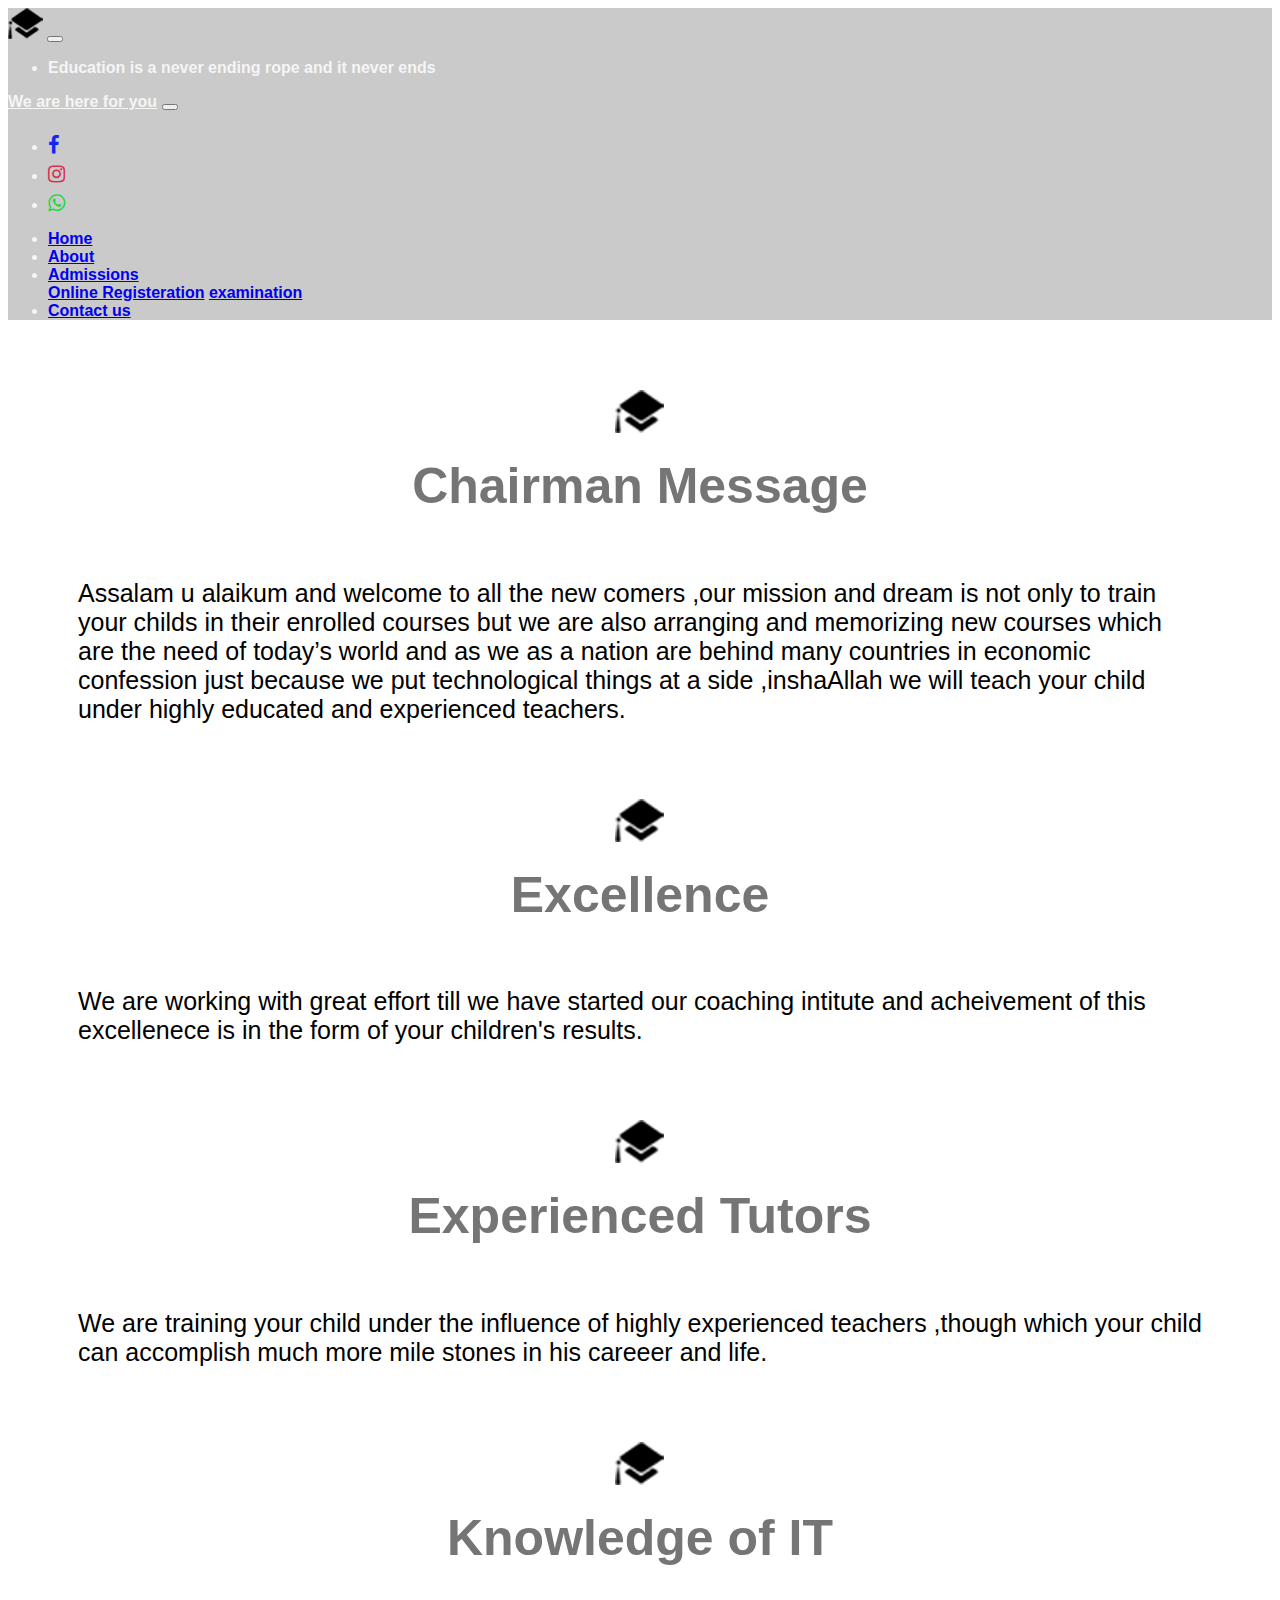
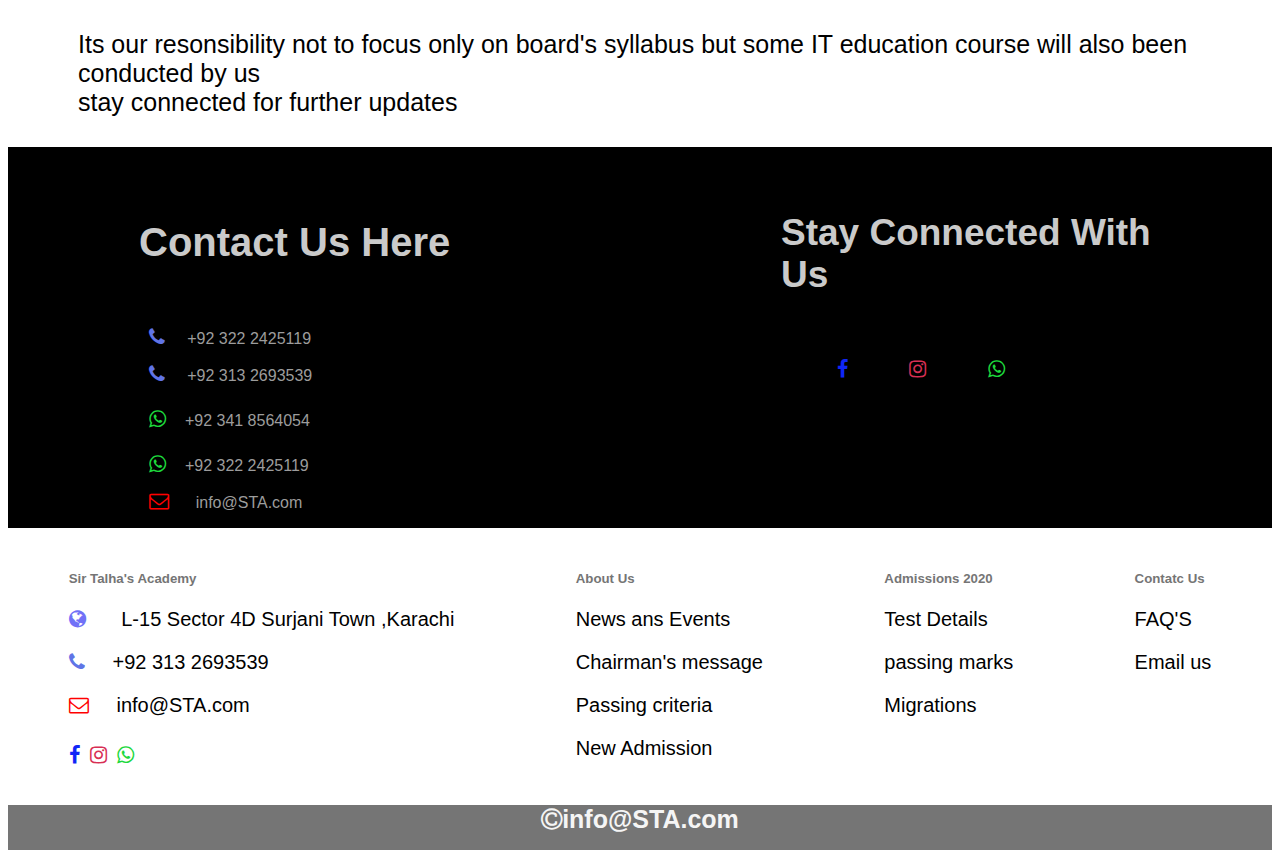
<file: about.html>
<!DOCTYPE html>
<html lang="en">

<head>
    <meta charset="UTF-8">
    <meta name="viewport" content="width=device-width, initial-scale=1.0">
    <title>STA|About</title>
    <link rel="stylesheet" href="https://cdnjs.cloudflare.com/ajax/libs/font-awesome/4.7.0/css/font-awesome.min.css">
    <link rel="stylesheet" href="style.css">
    <link rel="stylesheet" href="style(2).css">
    <link rel="stylesheet" href="https://stackpath.bootstrapcdn.com/bootstrap/4.5.0/css/bootstrap.min.css"
        integrity="sha384-9aIt2nRpC12Uk9gS9baDl411NQApFmC26EwAOH8WgZl5MYYxFfc+NcPb1dKGj7Sk" crossorigin="anonymous">
</head>

<body>
    <script src="https://code.jquery.com/jquery-3.5.1.slim.min.js"
        integrity="sha384-DfXdz2htPH0lsSSs5nCTpuj/zy4C+OGpamoFVy38MVBnE+IbbVYUew+OrCXaRkfj"
        crossorigin="anonymous"></script>
    <script src="https://cdn.jsdelivr.net/npm/popper.js@1.16.0/dist/umd/popper.min.js"
        integrity="sha384-Q6E9RHvbIyZFJoft+2mJbHaEWldlvI9IOYy5n3zV9zzTtmI3UksdQRVvoxMfooAo"
        crossorigin="anonymous"></script>
    <script src="https://stackpath.bootstrapcdn.com/bootstrap/4.5.0/js/bootstrap.min.js"
        integrity="sha384-OgVRvuATP1z7JjHLkuOU7Xw704+h835Lr+6QL9UvYjZE3Ipu6Tp75j7Bh/kR0JKI"
        crossorigin="anonymous"></script>




















    <nav class="navbar navbar-expand-lg navbar-light bg-grey">
        <a class="navbar-brand" href="#"> <img src="images.png" alt="logo"></a>
        <button class="navbar-toggler" type="button" data-toggle="collapse" data-target="#navbarText"
            aria-controls="navbarText" aria-expanded="false" aria-label="Toggle navigation">
            <span class="navbar-toggler-icon"></span>
        </button>
        <div class="collapse navbar-collapse" id="navbarText">
            <ul class="navbar-nav mr-auto">
                <li>Education is a never ending rope and it never ends</li>
            </ul>





            <nav class="navbar navbar-expand-lg navbar-light bg-grey" style="margin-right: 90px
          ;">
                <a class="navbar-brand" href="#">We are here for you</a>
                <button class="navbar-toggler" type="button" data-toggle="collapse" data-target="#navbarNav"
                    aria-controls="navbarNav" aria-expanded="false" aria-label="Toggle navigation">
                    <span class="navbar-toggler-icon"></span>
                </button>
                <div class="collapse navbar-collapse" id="navbarNav">
                    <ul class="navbar-nav">
                        <li class="nav-item active">
                            <a class="nav-link" href="https://www.facebook.com/Sir-Talhas-Academy-2133853920185322/"> <i class=" fa fa-facebook"></i><span
                                    class="sr-only">(current)</span></a>
                        </li>
                        <li class="nav-item">
                            <a class="nav-link" href="#"><i class="fa fa-instagram"> </i></a>
                        </li>
                        <li class="nav-item">
                            <a class="nav-link" href="https://chat.whatsapp.com/KaOxFSW3rCA5M2mNhsPLvB"><i class="fa fa-whatsapp"></i></a>
                        </li>

                    </ul>
                </div>
            </nav>
            <span class="navbar-text">
                <ul class="navbar-nav mr-auto">
                    <li class="nav-item ">
                        <a class="nav-link" href="index.html">Home </a>
                    </li>
                    <li class="nav-item active">
                        <a class="nav-link" href="about.html">About <span class="sr-only">(current)</span></a>
                    </li>
                         
          <li class="nav-item dropdown">
            <a class="nav-link dropdown-toggle" href="#" id="navbarDropdownMenuLink" role="button" data-toggle="dropdown" aria-haspopup="true" aria-expanded="false">
              Admissions
            </a>
            <div class="dropdown-menu" aria-labelledby="navbarDropdownMenuLink">
              <a class="dropdown-item" href="Regis.html">Online Registeration</a>
              <a class="dropdown-item" href="examination.html">examination</a>
              
            </div>
          </li>
                    <li class="nav-item">
                        <a class="nav-link" href="contact.html">Contact us</a>
                    </li>
                  
                </ul>
            </span>
        </div>
    </nav>



    <div class="about-div">
        <img src="images2.png" class="img-fluid" alt="Responsive image">
        <h1>Chairman Message</h1>
    </div>
    <div class="about-div-1">
        <p>Assalam u alaikum and welcome to all the new comers ,our mission and dream is not only to train your childs in their enrolled courses but we are also arranging and memorizing new courses which are the need of today’s world and as we as a nation are behind many countries in economic confession just because we put technological things at a side ,inshaAllah we will teach your child under highly educated and experienced teachers.</p>
    </div>


    <div class="about-div">
        <img src="images2.png" class="img-fluid" alt="Responsive image">
        <h1>Excellence</h1>
    </div>
    <div class="about-div-1">
        <p>We are working with great effort till we have started our coaching intitute and acheivement of this excellenece is in the form of your children's results.</p>
    </div>


    <div class="about-div">
        <img src="images2.png" class="img-fluid" alt="Responsive image">
        <h1>Experienced Tutors</h1>
    </div>
    <div class="about-div-1">
        <p>We are training your child under the influence of highly experienced teachers ,though which your child can accomplish much more mile stones in his careeer and life.</p>
    </div>



    <div class="about-div">
        <img src="images2.png" class="img-fluid" alt="Responsive image">
        <h1>Knowledge of IT</h1>
    </div>
    <div class="about-div-1">
        <p>Its our resonsibility not to focus only on board's syllabus but some IT education course will also been conducted by us<br> stay connected for further updates</p>
    </div>











        





















    <div class="container-fluid">

        <div class="connn">
            <h2>Contact Us Here</h2>
            <div class="last_div">
                <p> <i class="fa fa-phone"></i> &nbsp;&nbsp;&nbsp; +92 322 2425119</p>
                <p> <i class="fa fa-phone"></i> &nbsp;&nbsp;&nbsp; +92 313 2693539</p>
                <p> <i class="fa fa-whatsapp"></i> &nbsp;+92 341 8564054</p>
                <p> <i class="fa fa-whatsapp"></i> &nbsp;+92 322 2425119</p>
                <p> <i class="fa fa-envelope-o"></i> &nbsp;&nbsp;&nbsp;&nbsp; info@STA.com</p>

            </div>

        </div>




        <div class="connect">
            <h1>Stay Connected With Us</h1>
            <div class="blio">
                <a href="https://www.facebook.com/Sir-Talhas-Academy-2133853920185322/"> <i class=" fa fa-facebook"></i></a>
                <a href=""><i class="fa fa-instagram"></i></a>
                <a href="https://chat.whatsapp.com/KaOxFSW3rCA5M2mNhsPLvB"><i class="fa fa-whatsapp"></i></a>
            </div>
        </div>

    </div>






















    <div class="barradiv">







        <div class="chota-div-1">
            <div class="chota-div-a">
                <h5>Sir Talha's Academy</h5>
                <p class="p1"><i class="fa fa-globe"> &nbsp;&nbsp;&nbsp;&nbsp;&nbsp;</i> L-15 Sector 4D Surjani Town ,Karachi</p>
                <p class="p2"> <i class="fa fa-phone"></i> &nbsp;&nbsp;&nbsp; +92 313 2693539</p>

                <p class="p3"> <i class="fa fa-envelope-o"></i> &nbsp;&nbsp;&nbsp; info@STA.com</p>
            </div>
            <div class="chota-div-b
            ">
                <a href="https://www.facebook.com/Sir-Talhas-Academy-2133853920185322/"> <i class=" fa fa-facebook"></i></a>
                <a href=""><i class="fa fa-instagram"></i></a>
                <a href="https://chat.whatsapp.com/KaOxFSW3rCA5M2mNhsPLvB"><i class="fa fa-whatsapp"></i></a>
              </div>
        </div>





        <div class="chota-div-2">
            <h5>About Us</h5>
            <p class="p1">News ans Events</p>
            <p>Chairman's message</p>
            <p>Passing criteria</p>
            <p>New Admission</p>
        </div>







        <div class="chota-div-3">
            <h5>Admissions 2020</h5>
            <p class="p1">Test Details</p>
            <p>passing marks</p>
            <p>Migrations</p>
        </div>






        <div class="chota-div-4">
            <h5>Contatc Us</h5>
            <p class="p1">FAQ'S</p>
            <p>Email us</p>

        </div>




    </div>






























    <div class="footer">
        <div class="inside">
            <p> <i class="fa fa-copyright"></i>info@STA.com</p>
        </div>
    </div>








</body>

</html>
</file>
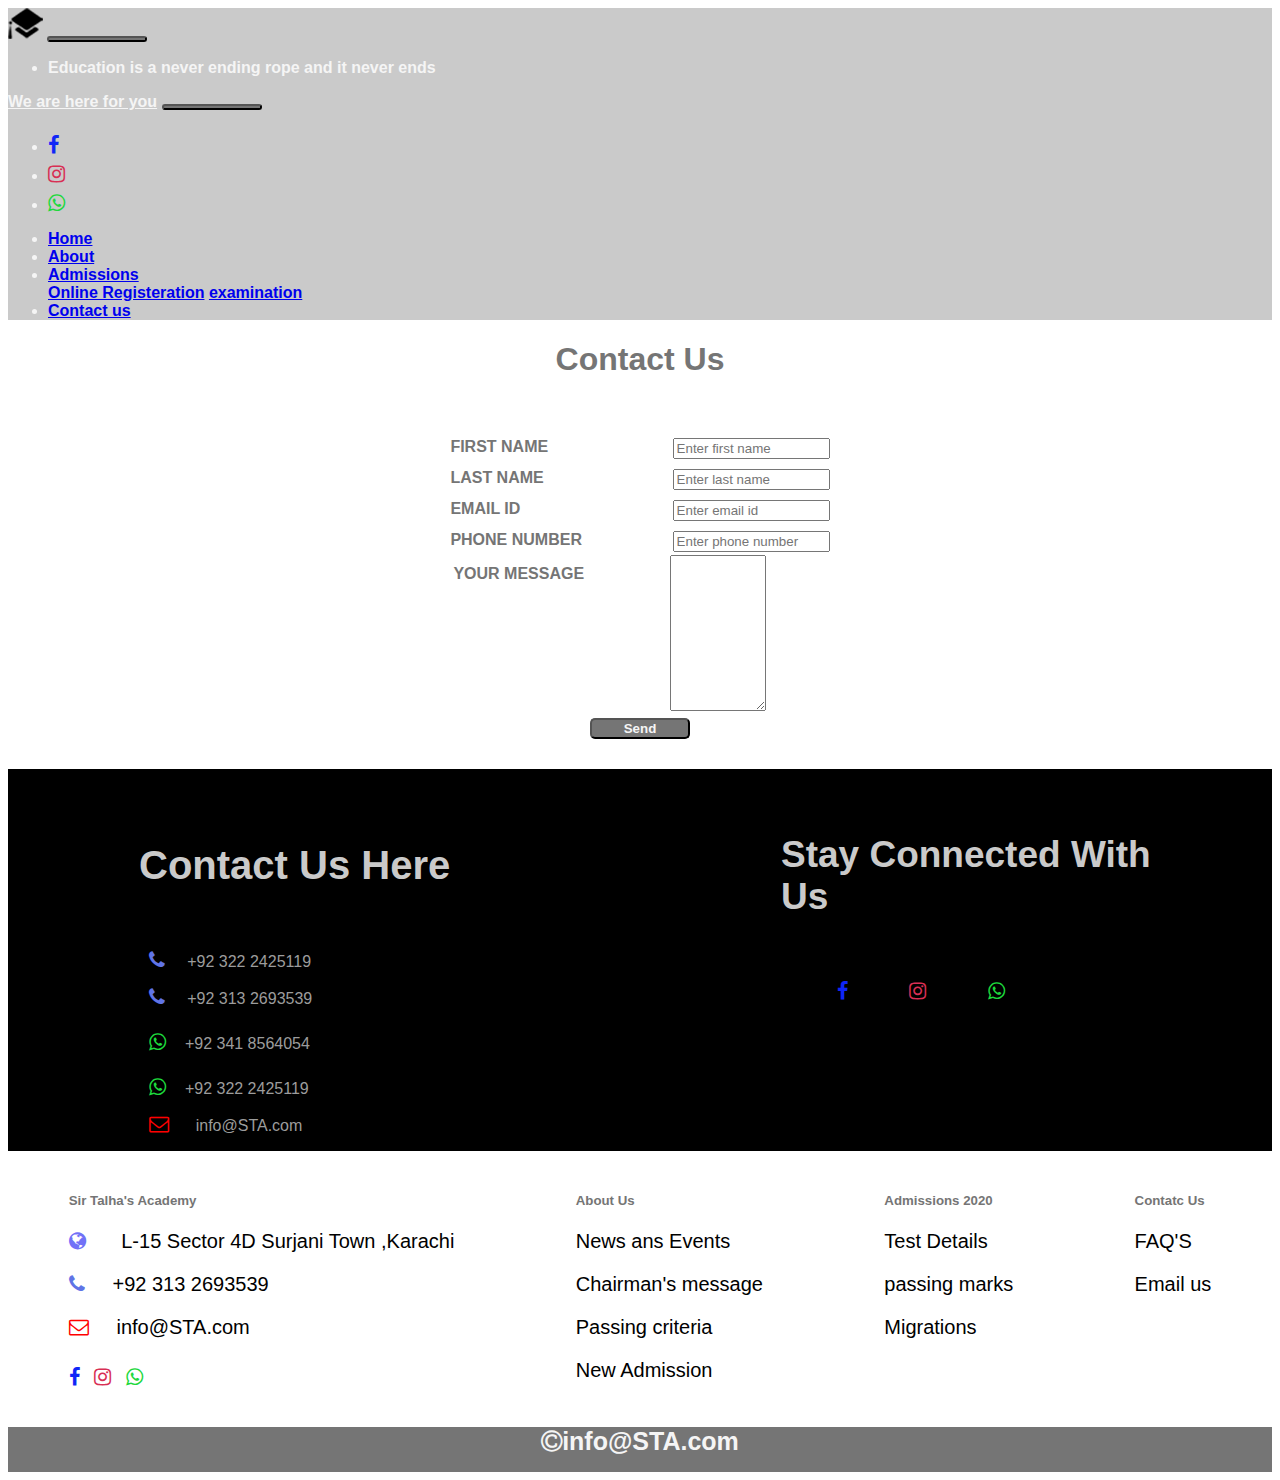
<file: contact.html>
<!DOCTYPE html>
<html lang="en">

<head>
    <meta charset="UTF-8">
    <meta name="viewport" content="width=device-width, initial-scale=1.0">
    <title>STA|Contact us</title>
    <link rel="stylesheet" href="https://cdnjs.cloudflare.com/ajax/libs/font-awesome/4.7.0/css/font-awesome.min.css">
    <link rel="stylesheet" href="style.css">
    <link rel="stylesheet" href="style(2).css">
    <link rel="stylesheet" href="style(4).css">
    <link rel="stylesheet" href="https://stackpath.bootstrapcdn.com/bootstrap/4.5.0/css/bootstrap.min.css"
        integrity="sha384-9aIt2nRpC12Uk9gS9baDl411NQApFmC26EwAOH8WgZl5MYYxFfc+NcPb1dKGj7Sk" crossorigin="anonymous">
</head>

<body>

    <script src="https://code.jquery.com/jquery-3.5.1.slim.min.js"
        integrity="sha384-DfXdz2htPH0lsSSs5nCTpuj/zy4C+OGpamoFVy38MVBnE+IbbVYUew+OrCXaRkfj"
        crossorigin="anonymous"></script>
    <script src="https://cdn.jsdelivr.net/npm/popper.js@1.16.0/dist/umd/popper.min.js"
        integrity="sha384-Q6E9RHvbIyZFJoft+2mJbHaEWldlvI9IOYy5n3zV9zzTtmI3UksdQRVvoxMfooAo"
        crossorigin="anonymous"></script>
    <script src="https://stackpath.bootstrapcdn.com/bootstrap/4.5.0/js/bootstrap.min.js"
        integrity="sha384-OgVRvuATP1z7JjHLkuOU7Xw704+h835Lr+6QL9UvYjZE3Ipu6Tp75j7Bh/kR0JKI"
        crossorigin="anonymous"></script>




















    <nav class="navbar navbar-expand-lg navbar-light bg-grey">
        <a class="navbar-brand" href="#"> <img src="images.png" alt="logo"></a>
        <button class="navbar-toggler" type="button" data-toggle="collapse" data-target="#navbarText"
            aria-controls="navbarText" aria-expanded="false" aria-label="Toggle navigation">
            <span class="navbar-toggler-icon"></span>
        </button>
        <div class="collapse navbar-collapse" id="navbarText">
            <ul class="navbar-nav mr-auto">
                <li>Education is a never ending rope and it never ends</li>
            </ul>





            <nav class="navbar navbar-expand-lg navbar-light bg-grey" style="margin-right: 90px
      ;">
                <a class="navbar-brand" href="#">We are here for you</a>
                <button class="navbar-toggler" type="button" data-toggle="collapse" data-target="#navbarNav"
                    aria-controls="navbarNav" aria-expanded="false" aria-label="Toggle navigation">
                    <span class="navbar-toggler-icon"></span>
                </button>
                <div class="collapse navbar-collapse" id="navbarNav">
                    <ul class="navbar-nav">
                        <li class="nav-item active">
                            <a class="nav-link" href="https://www.facebook.com/Sir-Talhas-Academy-2133853920185322/"> <i class=" fa fa-facebook"></i><span
                                    class="sr-only">(current)</span></a>
                        </li>
                        <li class="nav-item">
                            <a class="nav-link" href="#"><i class="fa fa-instagram"> </i></a>
                        </li>
                        <li class="nav-item">
                            <a class="nav-link" href="https://chat.whatsapp.com/KaOxFSW3rCA5M2mNhsPLvB"><i class="fa fa-whatsapp"></i></a>
                        </li>

                    </ul>
                </div>
            </nav>
            <span class="navbar-text">
                <ul class="navbar-nav mr-auto">
                    <li class="nav-item ">
                        <a class="nav-link" href="index.html">Home </a>
                    </li>
                    <li class="nav-item active">
                        <a class="nav-link" href="about.html">About <span class="sr-only">(current)</span></a>
                    </li>

                    <li class="nav-item dropdown">
                        <a class="nav-link dropdown-toggle" href="#" id="navbarDropdownMenuLink" role="button"
                            data-toggle="dropdown" aria-haspopup="true" aria-expanded="false">
                            Admissions
                        </a>
                        <div class="dropdown-menu" aria-labelledby="navbarDropdownMenuLink">
                            <a class="dropdown-item" href="Regis.html">Online Registeration</a>
                            <a class="dropdown-item" href="examination.html">examination</a>

                        </div>
                    </li>
                    <li class="nav-item">
                        <a class="nav-link" href="#">Contact us</a>
                    </li>

                </ul>
            </span>
        </div>
    </nav>

    <h1 class="fdsa">Contact us</h1>
    <form action="#" class="div-3rd">
        
            <label for="First name">FIRST NAME<input class="i1" placeholder="Enter first name" required type="text" name="first name" id="First name"></label>


            <label for="Last name">LAST NAME
                <input type="text" name="last name" class="i2" required placeholder="Enter last name" id="Last name"></label>



            <label for="email">EMAIL ID
                <input placeholder="Enter email id" class="i3" type="email" required name="first name" id="First name"></label>

            <label for="phone no">PHONE NUMBER

                <input required placeholder="Enter phone number" class="i4" type="number" maxlength="11" required name="first name"
                    id="First name"> </label>





           

                    <table>
                        <tr>
                            <td  valign="top">
                            <label  for="Address">YOUR MESSAGE
                            </label>
                            </td>
                
                            <td><textarea  name="message"   id="message" cols="10" rows="10" required>
                
                        </textarea> 
                        </td>
                        </tr>
                    </table>
                    <button type="submit" formaction="#">Send</button>


        



    </form>
    <div class="container-fluid">

        <div class="connn">
            <h2>Contact Us Here</h2>
            <div class="last_div">
                <p> <i class="fa fa-phone"></i> &nbsp;&nbsp;&nbsp; +92 322 2425119</p>
                <p> <i class="fa fa-phone"></i> &nbsp;&nbsp;&nbsp; +92 313 2693539</p>
                <p> <i class="fa fa-whatsapp"></i> &nbsp;+92 341 8564054</p>
                <p> <i class="fa fa-whatsapp"></i> &nbsp;+92 322 2425119</p>
                <p> <i class="fa fa-envelope-o"></i> &nbsp;&nbsp;&nbsp;&nbsp; info@STA.com</p>

            </div>

        </div>




        <div class="connect">
            <h1>Stay Connected With Us</h1>
            <div class="blio">
                <a href="https://www.facebook.com/Sir-Talhas-Academy-2133853920185322/"> <i class=" fa fa-facebook"></i></a>
                <a href=""><i class="fa fa-instagram"></i></a>
                <a href="https://chat.whatsapp.com/KaOxFSW3rCA5M2mNhsPLvB"><i class="fa fa-whatsapp"></i></a>
            </div>
        </div>

    </div>






















    <div class="barradiv">







        <div class="chota-div-1">
            <div class="chota-div-a">
                <h5>Sir Talha's Academy</h5>
                <p class="p1"><i class="fa fa-globe"> &nbsp;&nbsp;&nbsp;&nbsp;&nbsp;</i> L-15 Sector 4D Surjani Town ,Karachi</p>
                <p class="p2"> <i class="fa fa-phone"></i> &nbsp;&nbsp;&nbsp; +92 313 2693539</p>

                <p class="p3"> <i class="fa fa-envelope-o"></i> &nbsp;&nbsp;&nbsp; info@STA.com</p>
            </div>
            <div class="chota-div-b36-+*9*9*9*9*9
            ">
                <a href="https://www.facebook.com/Sir-Talhas-Academy-2133853920185322/"> <i class=" fa fa-facebook"></i></a>
                <a href=""><i class="fa fa-instagram"></i></a>
                <a href="https://chat.whatsapp.com/KaOxFSW3rCA5M2mNhsPLvB"><i class="fa fa-whatsapp"></i></a>
              </div>
        </div>





        <div class="chota-div-2">
            <h5>About Us</h5>
            <p class="p1">News ans Events</p>
            <p>Chairman's message</p>
            <p>Passing criteria</p>
            <p>New Admission</p>
        </div>







        <div class="chota-div-3">
            <h5>Admissions 2020</h5>
            <p class="p1">Test Details</p>
            <p>passing marks</p>
            <p>Migrations</p>
        </div>






        <div class="chota-div-4">
            <h5>Contatc Us</h5>
            <p class="p1">FAQ'S</p>
            <p>Email us</p>

        </div>




    </div>






























    <div class="footer">
        <div class="inside">
            <p> <i class="fa fa-copyright"></i>info@STA.com</p>
        </div>
    </div>



</body>

</html>
</file>
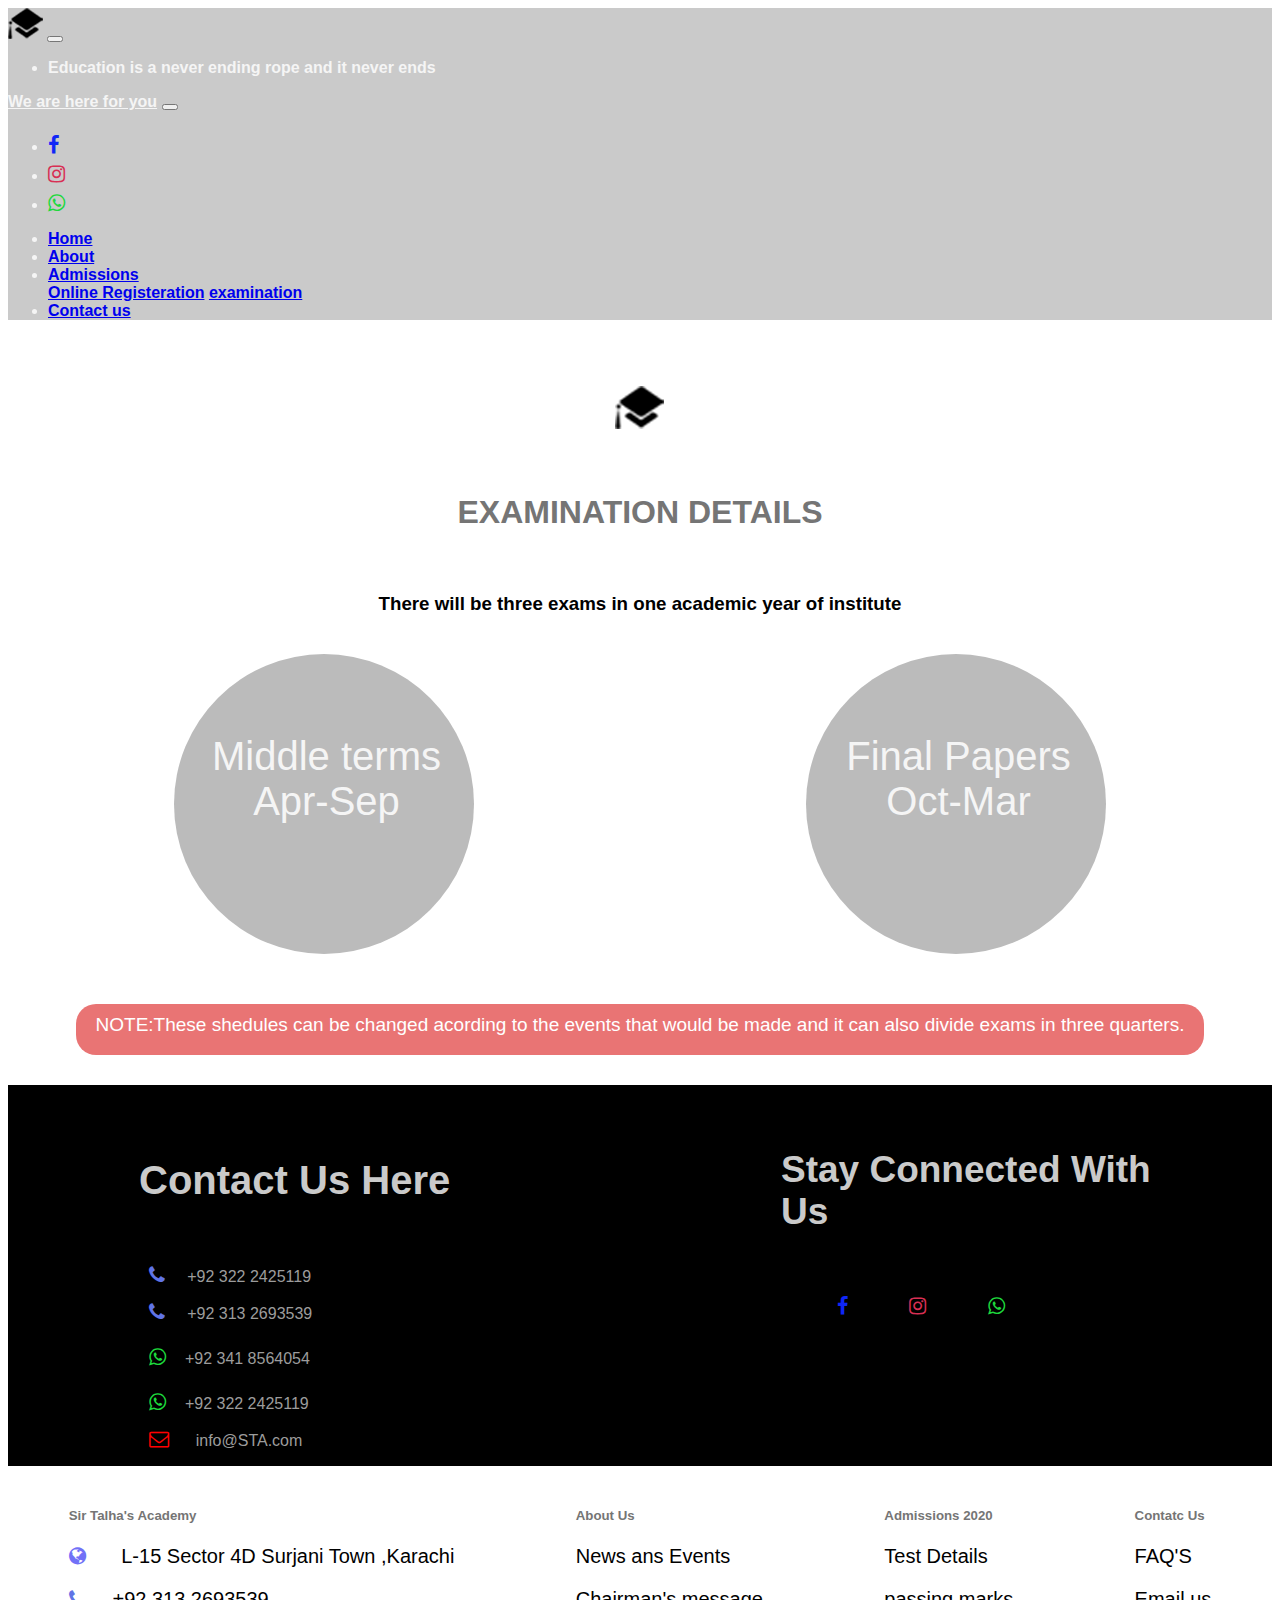
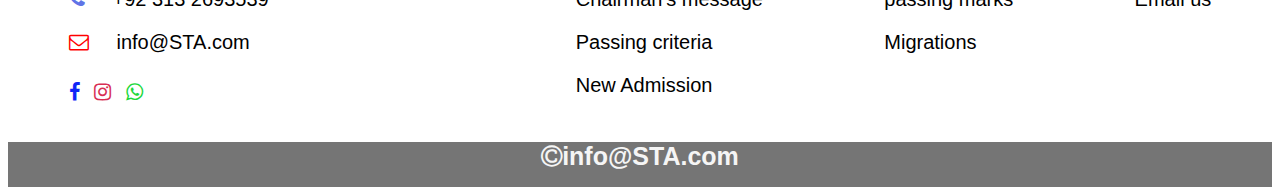
<file: examination.html>
<!DOCTYPE html>
<html lang="en">

<head>
  <meta charset="UTF-8">
  <meta name="viewport" content="width=device-width, initial-scale=1.0">
  <title>STA|Examination-Details</title>
  <link rel="stylesheet" href="https://cdnjs.cloudflare.com/ajax/libs/font-awesome/4.7.0/css/font-awesome.min.css">
  <link rel="stylesheet" href="style.css">
  <link rel="stylesheet" href="style(2).css">
  <link rel="stylesheet" href="style(3).css">
  <link rel="stylesheet" href="https://stackpath.bootstrapcdn.com/bootstrap/4.5.0/css/bootstrap.min.css"
    integrity="sha384-9aIt2nRpC12Uk9gS9baDl411NQApFmC26EwAOH8WgZl5MYYxFfc+NcPb1dKGj7Sk" crossorigin="anonymous">
</head>

<body>
  <script src="https://code.jquery.com/jquery-3.5.1.slim.min.js"
    integrity="sha384-DfXdz2htPH0lsSSs5nCTpuj/zy4C+OGpamoFVy38MVBnE+IbbVYUew+OrCXaRkfj"
    crossorigin="anonymous"></script>
  <script src="https://cdn.jsdelivr.net/npm/popper.js@1.16.0/dist/umd/popper.min.js"
    integrity="sha384-Q6E9RHvbIyZFJoft+2mJbHaEWldlvI9IOYy5n3zV9zzTtmI3UksdQRVvoxMfooAo"
    crossorigin="anonymous"></script>
  <script src="https://stackpath.bootstrapcdn.com/bootstrap/4.5.0/js/bootstrap.min.js"
    integrity="sha384-OgVRvuATP1z7JjHLkuOU7Xw704+h835Lr+6QL9UvYjZE3Ipu6Tp75j7Bh/kR0JKI"
    crossorigin="anonymous"></script>




  <nav class="navbar navbar-expand-lg navbar-light bg-grey">
    <a class="navbar-brand" href="#"> <img src="images.png" alt="logo"></a>
    <button class="navbar-toggler" type="button" data-toggle="collapse" data-target="#navbarText"
      aria-controls="navbarText" aria-expanded="false" aria-label="Toggle navigation">
      <span class="navbar-toggler-icon"></span>
    </button>
    <div class="collapse navbar-collapse" id="navbarText">
      <ul class="navbar-nav mr-auto ">
        <li>Education is a never ending rope and it never ends</li>
      </ul>





      <nav class="navbar navbar-expand-lg navbar-light bg-grey" style="margin-right: 90px
          ;">
        <a class="navbar-brand" href="#">We are here for you</a>
        <button class="navbar-toggler" type="button" data-toggle="collapse" data-target="#navbarNav"
          aria-controls="navbarNav" aria-expanded="false" aria-label="Toggle navigation">
          <span class="navbar-toggler-icon"></span>
        </button>
        <div class="collapse navbar-collapse" id="navbarNav">
          <ul class="navbar-nav">
            <li class="nav-item active">
              <a class="nav-link" href="https://www.facebook.com/Sir-Talhas-Academy-2133853920185322/"> <i class=" fa fa-facebook"></i><span class="sr-only">(current)</span></a>
            </li>
            <li class="nav-item">
              <a class="nav-link" href="#"><i class="fa fa-instagram"> </i></a>
            </li>
            <li class="nav-item">
              <a class="nav-link" href="https://chat.whatsapp.com/KaOxFSW3rCA5M2mNhsPLvB"><i class="fa fa-whatsapp"></i></a>
            </li>

          </ul>
        </div>
      </nav>
      <span class="navbar-text">
        <ul class="navbar-nav mr-auto">
          <li class="nav-item active">
            <a class="nav-link" href="index.html">Home <span class="sr-only">(current)</span></a>
          </li>
          <li class="nav-item">
            <a class="nav-link" href="about.html">About</a>
          </li>

          <li class="nav-item dropdown">
            <a class="nav-link dropdown-toggle" href="#" id="navbarDropdownMenuLink" role="button"
              data-toggle="dropdown" aria-haspopup="true" aria-expanded="false">
              Admissions
            </a>
            <div class="dropdown-menu" aria-labelledby="navbarDropdownMenuLink">
              <a class="dropdown-item" href="Regis.html">Online Registeration</a>
              <a class="dropdown-item" href="examination.html">examination</a>

            </div>
          </li>
          <li class="nav-item">
            <a class="nav-link" href="contact.html">Contact us</a>
          </li>
        </ul>
      </span>
    </div>
  </nav>








  <!-- <form class="needs-validation" novalidate>
        <div class="form-row">
          <div class="col-md-4 mb-3">
            <label for="validationTooltip01">First name</label>
            <input type="text" class="form-control" id="validationTooltip01" value="Mark" required>
            <div class="valid-tooltip">
              Looks good!
            </div>
          </div>
          <div class="col-md-4 mb-3">
            <label for="validationTooltip02">Last name</label>
            <input type="text" class="form-control" id="validationTooltip02" value="Otto" required>
            <div class="valid-tooltip">
              Looks good!
            </div>
          </div>
     
        <div class="form-row">
          <div class="col-md-6 mb-3">
            <label for="validationTooltip03">City</label>
            <input type="text" class="form-control" id="validationTooltip03" required>
            <div class="invalid-tooltip">
              Please provide a valid city.
            </div>
          </div>
          
        
          </div>
        </div>
        <button class="btn btn-primary" type="submit">Submit form</button>
      </form> -->
      <img src="images2.png" class="img-fluid" alt="Responsive image">
      <h1 class="lkj">Examination Details</h1>
        <h3 class="lkh"> There will be three exams in one academic year of institute</h3>
      <div class="div-1">
        
        
        <span class="dot"><p class="pp">Middle terms <br> Apr-Sep</p></span>
        <span class="dot"><p class="pp"> Final Papers <br>Oct-Mar</p></span>
        <div>
          <p class="p1"> NOTE:These shedules can be changed acording to the events that would be made and it can also divide exams in three quarters.</p>
        </div>
      </div>

      <div class="container-fluid">

        <div class="connn">
            <h2>Contact Us Here</h2>
            <div class="last_div">
                <p> <i class="fa fa-phone"></i> &nbsp;&nbsp;&nbsp; +92 322 2425119</p>
                <p> <i class="fa fa-phone"></i> &nbsp;&nbsp;&nbsp; +92 313 2693539</p>
                <p> <i class="fa fa-whatsapp"></i> &nbsp;+92 341 8564054</p>
                <p> <i class="fa fa-whatsapp"></i> &nbsp;+92 322 2425119</p>
                <p> <i class="fa fa-envelope-o"></i> &nbsp;&nbsp;&nbsp;&nbsp; info@STA.com</p>

            </div>

        </div>




        <div class="connect">
            <h1>Stay Connected With Us</h1>
            <div class="blio">
                <a href="https://www.facebook.com/Sir-Talhas-Academy-2133853920185322/"> <i class=" fa fa-facebook"></i></a>
                <a href=""><i class="fa fa-instagram"></i></a>
                <a href="https://chat.whatsapp.com/KaOxFSW3rCA5M2mNhsPLvB"><i class="fa fa-whatsapp"></i></a>
            </div>
        </div>

    </div>






















    <div class="barradiv">







        <div class="chota-div-1">
            <div class="chota-div-a">
                <h5>Sir Talha's Academy</h5>
                <p class="p1"><i class="fa fa-globe"> &nbsp;&nbsp;&nbsp;&nbsp;&nbsp;</i> L-15 Sector 4D Surjani Town ,Karachi</p>
                <p class="p2"> <i class="fa fa-phone"></i> &nbsp;&nbsp;&nbsp; +92 313 2693539</p>

                <p class="p3"> <i class="fa fa-envelope-o"></i> &nbsp;&nbsp;&nbsp; info@STA.com</p>
            </div>
            <div class="chota-div-b36-+*9*9*9*9*9
            ">
                <a href="https://www.facebook.com/Sir-Talhas-Academy-2133853920185322/"> <i class=" fa fa-facebook"></i></a>
                <a href=""><i class="fa fa-instagram"></i></a>
                <a href="https://chat.whatsapp.com/KaOxFSW3rCA5M2mNhsPLvB"><i class="fa fa-whatsapp"></i></a>
              </div>
        </div>





        <div class="chota-div-2">
            <h5>About Us</h5>
            <p class="p1">News ans Events</p>
            <p>Chairman's message</p>
            <p>Passing criteria</p>
            <p>New Admission</p>
        </div>







        <div class="chota-div-3">
            <h5>Admissions 2020</h5>
            <p class="p1">Test Details</p>
            <p>passing marks</p>
            <p>Migrations</p>
        </div>






        <div class="chota-div-4">
            <h5>Contatc Us</h5>
            <p class="p1">FAQ'S</p>
            <p>Email us</p>

        </div>




    </div>






























    <div class="footer">
        <div class="inside">
            <p> <i class="fa fa-copyright"></i>info@STA.com</p>
        </div>
    </div>



</body>

</html>
</file>
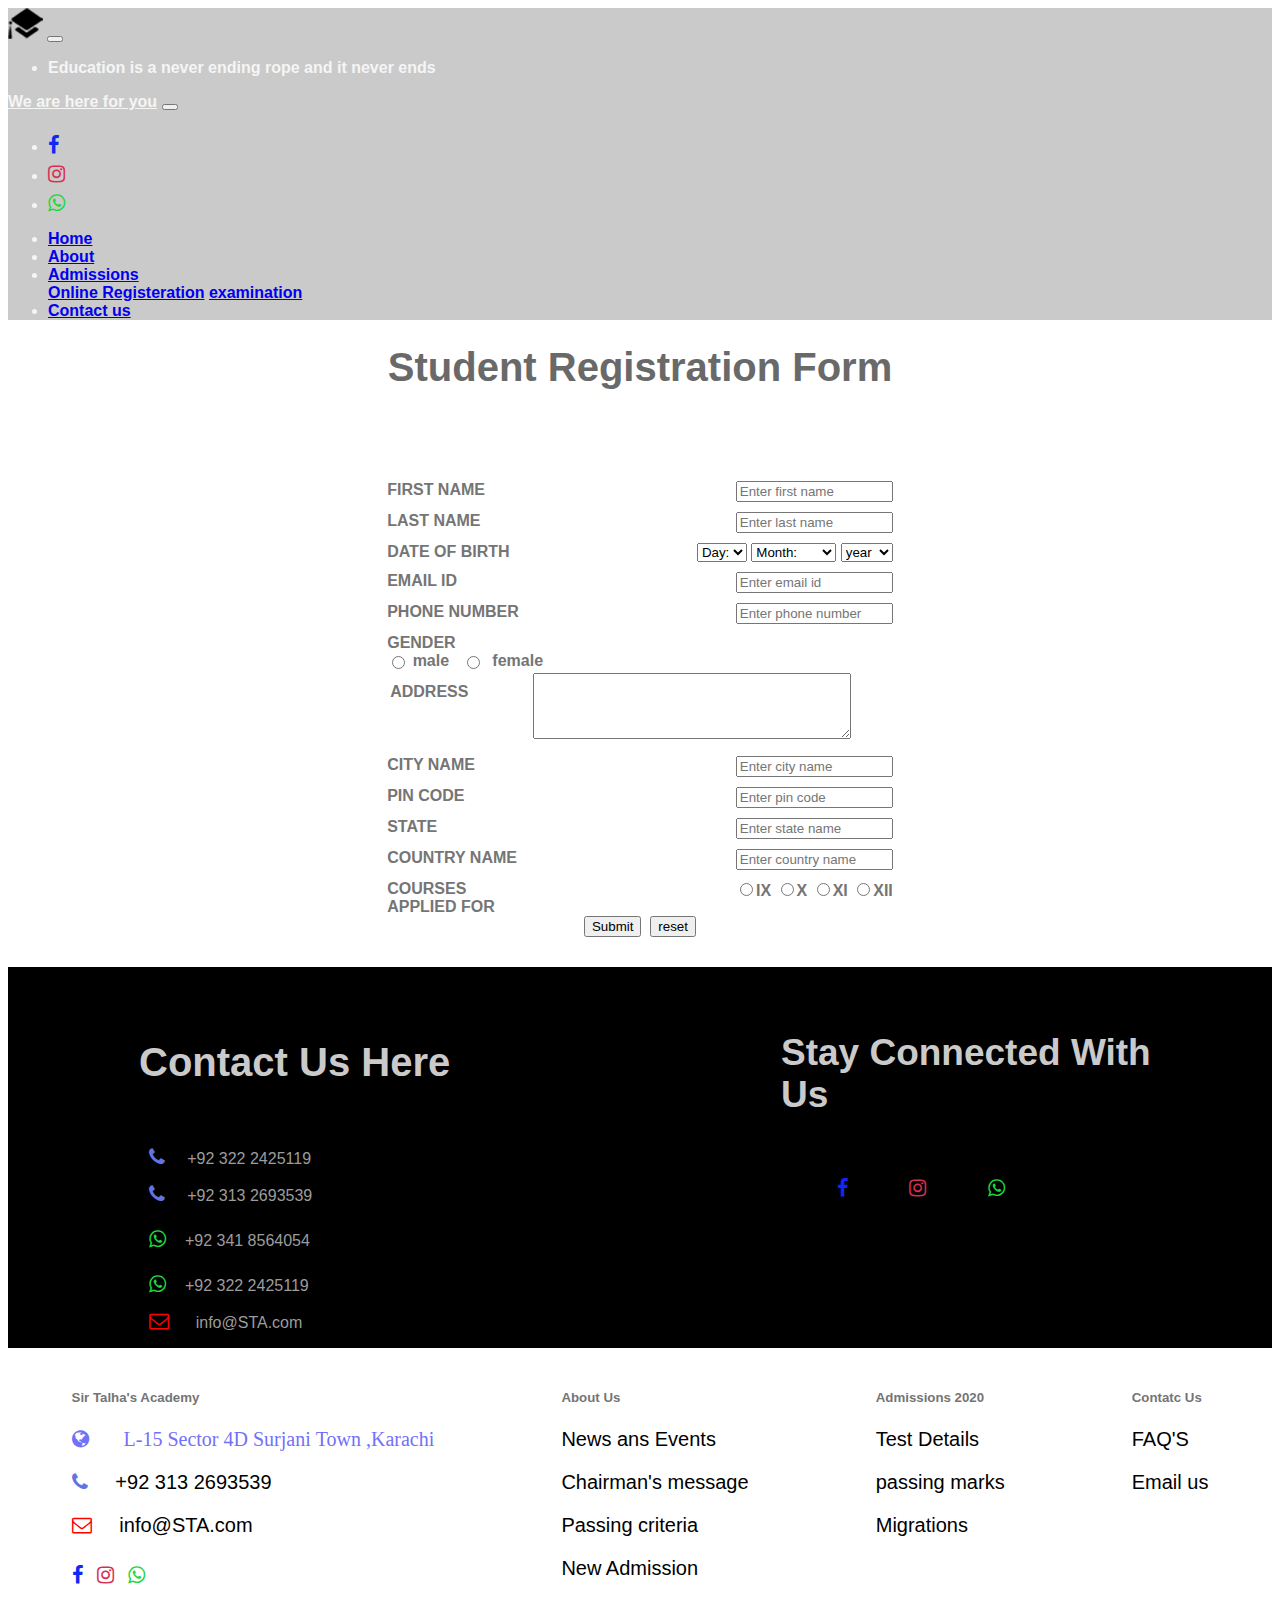
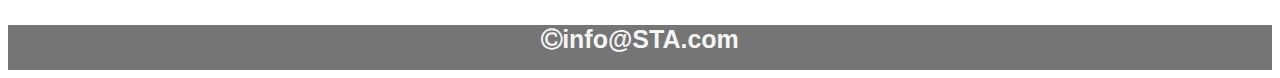
<file: Regis.html>
<!DOCTYPE html>
<html lang="en">

<head>
    <meta charset="UTF-8">
    <meta name="viewport" content="width=device-width, initial-scale=1.0">
    <title>STA|Registration</title>
    <link rel="stylesheet" href="https://cdnjs.cloudflare.com/ajax/libs/font-awesome/4.7.0/css/font-awesome.min.css">
    <link rel="stylesheet" href="style.css">
    <link rel="stylesheet" href="style(2).css">
    <link rel="stylesheet" href="style(5).css">
    <link rel="stylesheet" href="https://stackpath.bootstrapcdn.com/bootstrap/4.5.0/css/bootstrap.min.css"
        integrity="sha384-9aIt2nRpC12Uk9gS9baDl411NQApFmC26EwAOH8WgZl5MYYxFfc+NcPb1dKGj7Sk" crossorigin="anonymous">
</head>

<body>
    <script src="https://code.jquery.com/jquery-3.5.1.slim.min.js"
        integrity="sha384-DfXdz2htPH0lsSSs5nCTpuj/zy4C+OGpamoFVy38MVBnE+IbbVYUew+OrCXaRkfj"
        crossorigin="anonymous"></script>
    <script src="https://cdn.jsdelivr.net/npm/popper.js@1.16.0/dist/umd/popper.min.js"
        integrity="sha384-Q6E9RHvbIyZFJoft+2mJbHaEWldlvI9IOYy5n3zV9zzTtmI3UksdQRVvoxMfooAo"
        crossorigin="anonymous"></script>
    <script src="https://stackpath.bootstrapcdn.com/bootstrap/4.5.0/js/bootstrap.min.js"
        integrity="sha384-OgVRvuATP1z7JjHLkuOU7Xw704+h835Lr+6QL9UvYjZE3Ipu6Tp75j7Bh/kR0JKI"
        crossorigin="anonymous"></script>




















    <nav class="navbar navbar-expand-lg navbar-light bg-grey">
        <a class="navbar-brand" href="#"> <img src="images.png" alt="logo"></a>
        <button class="navbar-toggler" type="button" data-toggle="collapse" data-target="#navbarText"
            aria-controls="navbarText" aria-expanded="false" aria-label="Toggle navigation">
            <span class="navbar-toggler-icon"></span>
        </button>
        <div class="collapse navbar-collapse" id="navbarText">
            <ul class="navbar-nav mr-auto">
                <li>Education is a never ending rope and it never ends</li>
            </ul>





            <nav class="navbar navbar-expand-lg navbar-light bg-grey" style="margin-right: 90px
      ;">
                <a class="navbar-brand" href="#">We are here for you</a>
                <button class="navbar-toggler" type="button" data-toggle="collapse" data-target="#navbarNav"
                    aria-controls="navbarNav" aria-expanded="false" aria-label="Toggle navigation">
                    <span class="navbar-toggler-icon"></span>
                </button>
                <div class="collapse navbar-collapse" id="navbarNav">
                    <ul class="navbar-nav">
                        <li class="nav-item active">
                            <a class="nav-link" href="https://www.facebook.com/Sir-Talhas-Academy-2133853920185322/"> <i class=" fa fa-facebook"></i><span
                                    class="sr-only">(current)</span></a>
                        </li>
                        <li class="nav-item">
                            <a class="nav-link" href="#"><i class="fa fa-instagram"> </i></a>
                        </li>
                        <li class="nav-item">
                            <a class="nav-link" href="https://chat.whatsapp.com/KaOxFSW3rCA5M2mNhsPLvB"><i class="fa fa-whatsapp"></i></a>
                        </li>

                    </ul>
                </div>
            </nav>
            <span class="navbar-text">
                <ul class="navbar-nav mr-auto">
                    <li class="nav-item ">
                        <a class="nav-link" href="index.html">Home </a>
                    </li>
                    <li class="nav-item active">
                        <a class="nav-link" href="about.html">About <span class="sr-only">(current)</span></a>
                    </li>

                    <li class="nav-item dropdown">
                        <a class="nav-link dropdown-toggle" href="#" id="navbarDropdownMenuLink" role="button"
                            data-toggle="dropdown" aria-haspopup="true" aria-expanded="false">
                            Admissions
                        </a>
                        <div class="dropdown-menu" aria-labelledby="navbarDropdownMenuLink">
                            <a class="dropdown-item" href="Regis.html">Online Registeration</a>
                            <a class="dropdown-item" href="examination.html">examination</a>

                        </div>
                    </li>
                    <li class="nav-item">
                        <a class="nav-link" href="#">Contact us</a>
                    </li>

                </ul>
            </span>
        </div>


    </nav>















































    <h1 class="poi">Student Registration Form</h1>



    <form  action="example.com"><br><br><br>
        
        <div class="frm">
            <label for="First name">FIRST NAME

                <input placeholder="Enter first name" required type="text" name="first name" id="First name"> 
        </label>

            <label for="Last name">LAST NAME

                <input type="text" name="last name" required placeholder="Enter last name" id="Last name"></label>
            <label class="emn" for="DOB">DATE OF BIRTH
                <div >                <select name="day" id="Day" required>
                    <option value="day" disabled selected hidden>Day:</option>
                    <option value="1">1</option>
                    <option value="2">2</option>
                    <option value="3">3</option>
                    <option value="4">4</option>
                    <option value="5">5</option>
                    <option value="6">6</option>
                    <option value="7">7</option>
                    <option value="8">8</option>
                    <option value="9">9</option>
                    <option value="10">10</option>
                    <option value="11">11</option>
                    <option value="12">12</option>
                    <option value="13">13</option>
                    <option value="14">14</option>
                    <option value="15">15</option>
                    <option value="16">16</option>
                    <option value="17">17</option>
                    <option value="18">18</option>
                    <option value="19">19</option>
                    <option value="20">20</option>
                    <option value="21">21</option>
                    <option value="22">22</option>
                    <option value="23">23</option>
                    <option value="24">24</option>
                    <option value="25">25</option>
                    <option value="26">26</option>
                    <option value="27">27</option>
                    <option value="28">28</option>
                    <option value="29">29</option>
                    <option value="30">30</option>
                    <option value="31">31</option>
                </select>
                <select required name="month" id="Month">
                    <option value="day" disabled selected hidden> Month:</option>
                    <option value="jan">january</option>
                    <option value="feb">february</option>
                    <option value="mar">march</option>
                    <option value="apr">april</option>
                    <option value="may">may</option>
                    <option value="june">june</option>
                    <option value="july">july</option>
                    <option value="aug">august</option>
                    <option value="sep">september</option>
                    <option value="oct">october</option>
                    <option value="nov">novemer</option>
                    <option value="dec">december</option>


                </select>
                <select required name="year" id="Year">
                    <option value="year" disabled selected hidden>year</option>
                    <option value="1980">1980</option>
                    <option value="1981">1981</option>
                    <option value="1982">1982</option>
                    <option value="1983">1983</option>
                    <option value="1984">1984</option>
                    <option value="1985">1985</option>
                    <option value="1986">1986</option>
                    <option value="1987">1987</option>
                    <option value="1988">1988</option>
                    <option value="1989">1989</option>
                    <option value="1990">1990</option>
                    <option value="1991">1991</option>
                    <option value="1992">1992</option>
                    <option value="1993">1993</option>
                    <option value="1994">1994</option>
                    <option value="1995">1995</option>
                    <option value="1996">1996</option>
                    <option value="1997">1997</option>
                    <option value="1998">1998</option>
                    <option value="1999">1999</option>
                    <option value="2000">2000</option>
                    <option value="2001">2001</option>
                    <option value="2002">2002</option>
                    <option value="2003">2003</option>
                    <option value="2004">2004</option>
                    <option value="2005">2005</option>
                    <option value="2006">2006</option>

                </select></div>
            </label>

            <label for="email " class="email">EMAIL ID

                <input class="email" placeholder="Enter email id" type="email" required name="first name" id="First name">
            </label>


            <label for="phone no" class="ed">PHONE NUMBER

                <input required placeholder="Enter phone number" type="number" maxlength="11" required name="first name"
                    id="First name"></label>
            

            <label required for="gender" class="gender">GENDER
                <div class="divdi">
                    <input required type="radio" name="gender" value="male" id="Male">&nbsp;male &nbsp;&nbsp;
                    <input required type="radio" name="gender" value="female" id="Female">&nbsp; female
                </div>
            </label>

            <table class="tablo"   >            
                    <tr>
                    <td valign="top">
                        <label for="Address">ADDRESS

                       
                    </td>

                    <td><textarea class="address" name="address" id="Address" cols="40" rows="4">

    </textarea>
                    </td>
                </tr>
            </label>
            </table>

            <label for="city name">CITY NAME

                <input type="text" id="city name" required placeholder="Enter city name" maxlength="30"></label>



            <label for="pin code">PIN CODE

                <input type="number" id="pin code" required placeholder="Enter pin code" maxlength="6">
            </label>


            <label for="state">STATE

                <input type="text" id="state" required placeholder="Enter state name" maxlength="30">
        </label>


            <label for="country">COUNTRY NAME

                <input type="text" id="country" required placeholder="Enter country name"></label>
          



            </label>
            <label for="courses" class="lko">COURSES <br>APPLIED
                FOR
                <div>
                <input required type="radio" name="courses" id="BCA">IX
                <input required type="radio" name="courses" id="B.COM">X
                <input required type="radio" name="courses" id="B.Sc">XI
                <input required type="radio" name="courses" id="B.A">XII
            
            </div></label>
            <div class="divdiv">
            <button type="submit" formaction="link.html">Submit</button>&nbsp;&nbsp;
            <button type="reset">reset</button>
        </div>

        </div>
    


    </form>
    
    <div class="container-fluid">

        <div class="connn">
          <h2>Contact Us Here</h2>
          <div class="last_div">
            <p> <i class="fa fa-phone"></i> &nbsp;&nbsp;&nbsp; +92 322 2425119</p>
            <p> <i class="fa fa-phone"></i> &nbsp;&nbsp;&nbsp; +92 313 2693539</p>
            <p> <i class="fa fa-whatsapp"></i> &nbsp;+92 341 8564054</p>
            <p> <i class="fa fa-whatsapp"></i> &nbsp;+92 322 2425119</p>
            <p> <i class="fa fa-envelope-o"></i> &nbsp;&nbsp;&nbsp;&nbsp; info@STA.com</p>
    
          </div>
    
        </div>
    
    
    
    
        <div class="connect">
          <h1>Stay Connected With Us</h1>
          <div class="blio">
            <a href="https://www.facebook.com/Sir-Talhas-Academy-2133853920185322/"> <i class=" fa fa-facebook"></i></a>
            <a href=""><i class="fa fa-instagram"></i></a>
            <a href="https://chat.whatsapp.com/KaOxFSW3rCA5M2mNhsPLvB"><i class="fa fa-whatsapp"></i></a>
          </div>
        </div>
     
      </div>
      
      
      
      
      
      
    
      
    
    
    
    
    
    
    
    
    
    
    
    
      <div class="barradiv">
    
    
    
    
    
    
    
        <div class="chota-div-1">
            <div class="chota-div-a">
                <h5>Sir Talha's Academy</h5>
                <p class="p1"><i class="fa fa-globe"> &nbsp;&nbsp;&nbsp;&nbsp;&nbsp; L-15 Sector 4D Surjani Town ,Karachi</i></p>
                <p class="p2"> <i class="fa fa-phone"></i> &nbsp;&nbsp;&nbsp; +92 313 2693539</p>
    
                <p class="p3"> <i class="fa fa-envelope-o"></i> &nbsp;&nbsp;&nbsp; info@STA.com</p>
            </div>
            <div class="chota-div-b36-+*9*9*9*9*9
            ">
                <a href="https://www.facebook.com/Sir-Talhas-Academy-2133853920185322/"> <i class=" fa fa-facebook"></i></a>
                <a href=""><i class="fa fa-instagram"></i></a>
                <a href="https://chat.whatsapp.com/KaOxFSW3rCA5M2mNhsPLvB"><i class="fa fa-whatsapp"></i></a>
              </div>
        </div>
    
    
    
    
    
        <div class="chota-div-2">
            <h5>About Us</h5>
            <p class="p1">News ans Events</p>
            <p>Chairman's message</p>
            <p>Passing criteria</p>
            <p>New Admission</p>
        </div>
    
    
    
    
    
    
    
        <div class="chota-div-3">
            <h5>Admissions 2020</h5>
            <p class="p1">Test Details</p>
            <p>passing marks</p>
            <p>Migrations</p>
        </div>
    
    
    
    
    
    
        <div class="chota-div-4">
            <h5>Contatc Us</h5>
            <p class="p1">FAQ'S</p>
            <p>Email us</p>
    
        </div>
    
    
    
    
    </div>
    
    
    
    
    
    
    
    
    
    
    
    
    
    
    
    
    
    
    
    
    
    
    
    
    
    
    
    
    
    
    
    
    
    
    
    
    
      
      
      
      
      <div class="footer">
        <div class="inside">
          <p> <i class="fa fa-copyright"></i>info@STA.com</p>
        </div>
      </div>


</body>

</html>
</file>
<file: style.css>
.carouselExampleIndicator1s,.carousel{
    text-align: center;
    width: 100% !important;
    height: 480px !important;
}
.d-block{
    width: auto!important;
    height: 495px;
}
.h1{
    
    text-align: center;
    text-transform: capitalize;
    margin-top: 15px;
    color: rgb(117, 117, 117);
}
.navbar{
    background-color: rgb(202, 202, 202)  !important;
}
.navbar-brand{
    font-weight: bold;
    color: black !important;
}
/* .fa{
    font-size:20px ; margin-top: 5px; margin: 10px; background: none ; border: none; color: rgb(10, 119, 28); transform: rotate(0deg)!important;
} */
.fa-instagram{
    font-size:20px ; margin-top: 8px; margin-right: 10px; background: none ; border: none; color: rgb(216, 47, 84); transform: rotate(0deg)!important;
}
.fa-whatsapp{
    font-size:20px ; margin-top: 8px; margin-right: 10px; background: none ; border: none; color: rgb(29, 216, 60); transform: rotate(0deg)!important;
}
.fa-facebook{
    font-size:20px ; margin-top: 8px; margin-right: 10px; background: none ; border: none; color: rgb(15, 38, 247); transform: rotate(0deg)!important;
}
.navbar-nav{
    color: rgb(58, 58, 58) !important;
}
.mnb marquee{
    background-color: rgb(117, 117, 117);
    color: whitesmoke;
}
.img-fluid{
    padding-left: 48%;
    padding-top: 50px;
   
}
.bella {
    display: flex;
    flex-wrap: wrap;
    justify-content: space-around;

}
.imgbh{
    margin-bottom: 20px;
}
.imgh{
    margin-bottom: 15px;
}
.navbar-nav li{
    color:whitesmoke;
    font-weight: bold;
}
.navbar-brand{
    color: whitesmoke !important;
}
.ciao-2,.ciao-3,.ciao-1{
    width: 400px;
    height: 200px;
    background-color: rgb(240, 240, 240);
    display: flex;
    flex-direction: column;
    border-radius: 10px;
    box-shadow: 3px 3px 15px;
    margin-top: 80px;
    align-items: center;
    justify-content: flex-end;
    
}
.bella a{
    display: flex;
    flex-direction: column;
    text-decoration: none;
    align-items: center;
    justify-content: flex-end;
}
 .asd > h2,h4{
text-decoration: none !important;
}
.bella h2{
    margin-bottom: 15px;
    color: rgb(117, 117, 117);
    text-transform: capitalize;
}
.bella h4{
    color: rgb(144, 145, 145);
    margin-bottom: 40px;
    font-weight: bold;
}
.container-fluid{
    background-color: rgb(0, 0, 0) !important;
    margin-top: 30px;
    display: flex;
    flex-direction: row;
    flex-wrap: wrap;
    justify-content: space-around;
    width: 100% ;
    height: auto;

}
.container-fluid h1{
    padding-top: 30px;
    color: rgb(202, 202, 202);
    padding-left: 20px;
}
.connect{
    margin-left: 20px;
    display: flex;
    flex-direction: column;
    background:transparent;
    justify-content: flex-start;
    width: 400px;
    margin-top: 10px;
    height: auto;
}
.connect div{
    display: flex;
    justify-content: space-around;
    width: 230px;
    padding-top: 30px;
    padding-left: 50px;
}
@media screen and (max-width:830px){
.container-fluid{
    height: 550px;
}
.connect{
    margin-left: 0px;

}
.connect .blio{
    margin-left: 20px;
    width: 280px;
    padding-bottom: 20px;
}

}
.connect h1{
    font-size: 37px;
}
.connn{
    margin-top: 10px;
    width: 400px;
    background:transparent;
    display: flex;
    flex-direction: column;
    justify-content: flex-start;
}
.connn h2{
    padding-top: 30px;
    color: rgb(202, 202, 202);
    font-size: 40px;
    padding-left: 20px;
}
.fa-phone{
    font-size:20px ; background: none; border: none; color: rgb(10, 119, 28); transform: rotate(0deg);
}
.fa-envelope-o{
    font-size:20px ; background: none; border: none; color: rgb(10, 119, 28); transform: rotate(0deg)
}
.connn p{
    color: rgb(156, 156, 156);
}
.last_div{
    padding-top: 13px;
    padding-left: 30px;
}
.blio{
    padding-left: 10px;
}
.footer{
    background-color:  rgb(117, 117, 117);
    height: 45px;
    width: 100%;
}
.inside{
    text-align: center !important;
}
.inside p{
    color: whitesmoke;
    font-size: 25px;
    font-weight: bold;
}
</file>
<file: style(2).css>
.barradiv{
    display: flex;
    flex-wrap: wrap;
    justify-content: space-around;
    height: auto;
}
*{
    font-family: 'Gill Sans', 'Gill Sans MT', Calibri, 'Trebuchet MS', sans-serif;
}
.fa-phone{
    color: rgb(96, 116, 230);
}
.fa-envelope-o{
    color: red;
}
.fa-globe{
    color: rgb(113, 113, 247);
}
.chota-div-2,.chota-div-1,.chota-div-3,.chota-div-4{
    margin-top: 20px;
}
.barradiv .p1{
  margin-top: 20px;
}
.barradiv h5{
    font-weight: bold;
   color:  rgb(117, 117, 117);
}
.barradiv p{
    font-size: 20px;
}
.chota-div-b{
    display: flex;
    justify-content: space-between;
    width: 60px;
}

@media only screen and (max-width:647px){
    .chota-div-2,.chota-div-1,.chota-div-3,.chota-div-4{
        width:100%;
        margin-top: 30px;
        margin-left: 20px;
    }
}
.about-div{
    
    border-radius: 40px;
    margin-top: 20px;
    width: 100%;
    height: auto;
}
.about-div h1{
    text-align: center;
    margin-top: 20px;
    font-size: 50px;
    color: rgb(117, 117, 117) ;
}
.about-div-1 {
    width: 100%;
    height: auto;
}
.about-div-1 p{
    padding-left: 70px;
    font-weight: 500;
    font-size: 25px;
    padding-top: 30px;
    padding-right: 70px;
}
.chota-div-a .p1{
    text-align: justify ;
}
</file>
<file: style(4).css>
.div-3rd{
    display: flex;
    flex-direction: column;
    width :30%;
    height: auto;
    border-color: rgb(117, 117, 117);
    
    justify-content: center;
    
    margin-left: 35%;
}
form{
    margin-top: 50px;
}
.fdsa{
    text-align: center;
    font-weight: bold;
    text-transform: capitalize;
    color:rgb(117, 117, 117);

}
.div-3rd label{
    display: flex;
    justify-content: space-between;
    
    flex-wrap: wrap;
    margin-top: 10px;
    font-weight: bold;
    color: rgb(117, 117, 117);
}

@media only screen and (width:887px){
    .div-3rd{
        width: auto;
    }
}
/* .div-3rd .i1{
    margin-left: 125px;
}
.i2{
    margin-left: 126px;
}
.i3{
    margin-left: 150px ;
}
.i4{
    margin-left: 85px;
} */
button{
    width: 100px;
    color: whitesmoke;

    border-radius: 5px;
    align-self: center;
    background-color: rgb(117, 117, 117);
    font-weight: bold;
  
}
</file>
<file: style(3).css>
.dot {
    height: 300px;
    width: 300px;
    background-color: #bbb;
    border-radius: 50%;
    margin-top: 20px;
    display: inline-block;
  }
  .div-1{
      display: flex;
      justify-content: space-around;
      flex-wrap: wrap;
      width: 100%;
    
      height: auto;
  }
  .div-1 .pp{
      margin-left: 5px;
      margin-top: 80px;
      font-size: 40px;
      color: whitesmoke;
      text-align: center;
  }
  .lkh{
      text-align: center;

      padding-top: 40px;
      padding-left: 20px;
      padding-right:20px ;
  }
  .lkj{
    padding-top: 40px;
    color:  rgb(117, 117, 117) ;
    text-align: center;
    padding-left: 20px;
    padding-right:20px ;
    text-transform: uppercase;
}
.div-1 .p1{
    margin-left: 20px;
    margin-right: 20px;
    font-size: 19px;
    font-weight: 500;
    color:white;
    text-align: center;
    margin-top: 10px;

}
.div-1 div{
    background-color:rgb(233, 116, 116);
    margin-top: 50px;
    margin-right: 30px;
    margin-left: 30px;
    width: auto;
    display: flex;
    align-items: center;
    height: auto;
    border-color: black;
    border-radius: 20px;
}
</file>
<file: style(5).css>
.frm{
    display: flex;
    flex-direction: column;
    width :40%;
    height: auto;
    border-color: rgb(117, 117, 117);
    
  
    
    margin-left: 30%;
}
.poi{
    text-align: center;
    font-weight: bold;
    font-size: 40px;
    color: dimgrey;
    margin-top: 25px;
}

.frm label{
    display: flex;
    justify-content: space-between;
    
    flex-wrap: wrap;
    margin-top: 10px;
    font-weight: bold;
    color: rgb(117, 117, 117);
}

/* 
.address{
    margin-left: 100px;
} */
.tablo tr{
    display: flex;
    flex-wrap: wrap;
    justify-content: start;
}
.tablo textarea{
    margin-left: 63px;
}
.gender{
    display: flex;
    flex-direction: column;
    flex-wrap: wrap;
    justify-content: center;
}
.gender div{
    display: flex;
    justify-content: start;
    width: auto;
    height: auto;
}
.gender div input{
    margin-top: 3px;
}
.lko{
    display: flex;
    justify-content: start;
    
    flex-wrap: wrap;
    margin-top: 10px;
    font-weight: bold;
    color: rgb(117, 117, 117);
}
.divdiv{
    display: flex;
    justify-content: center;

}
button{
    width: fit-content;
}
</file>
